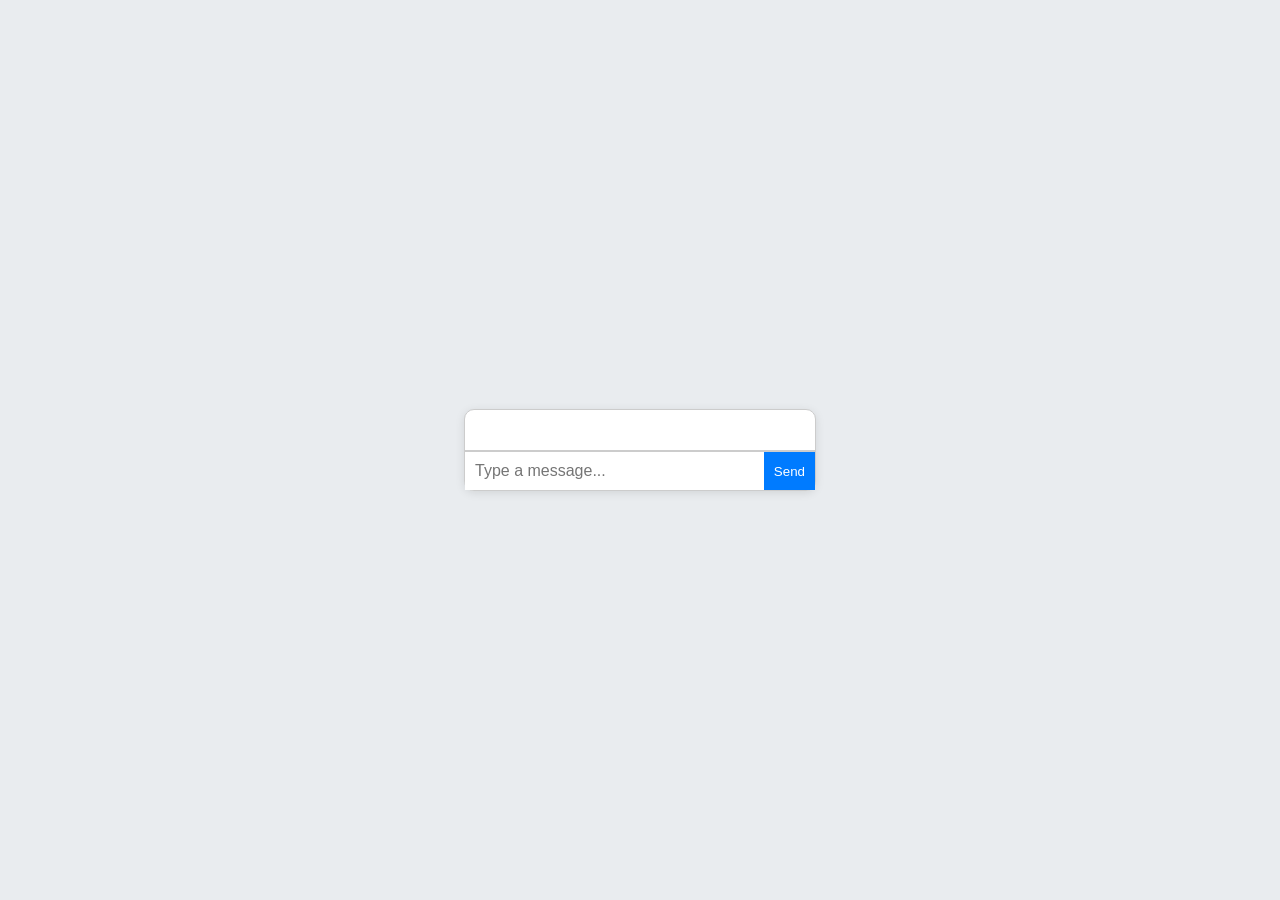
<file: index.html>
<!DOCTYPE html>
<html lang="en">
<head>
    <meta charset="UTF-8">
    <meta name="viewport" content="width=device-width, initial-scale=1.0">
    <title>Modern Chat Interface</title>
    <link rel="stylesheet" href="style2.css">
</head>
<body>
    <div class="chat-container">
        <div class="chat-box" id="chat-box"></div>
        <div class="input-container">
            <input type="text" id="chat-input" placeholder="Type a message..." />
            <button onclick="sendMessage()">Send</button>
        </div>
    </div>
    <script src="script2.js"></script>
</body>
</html>
</file>
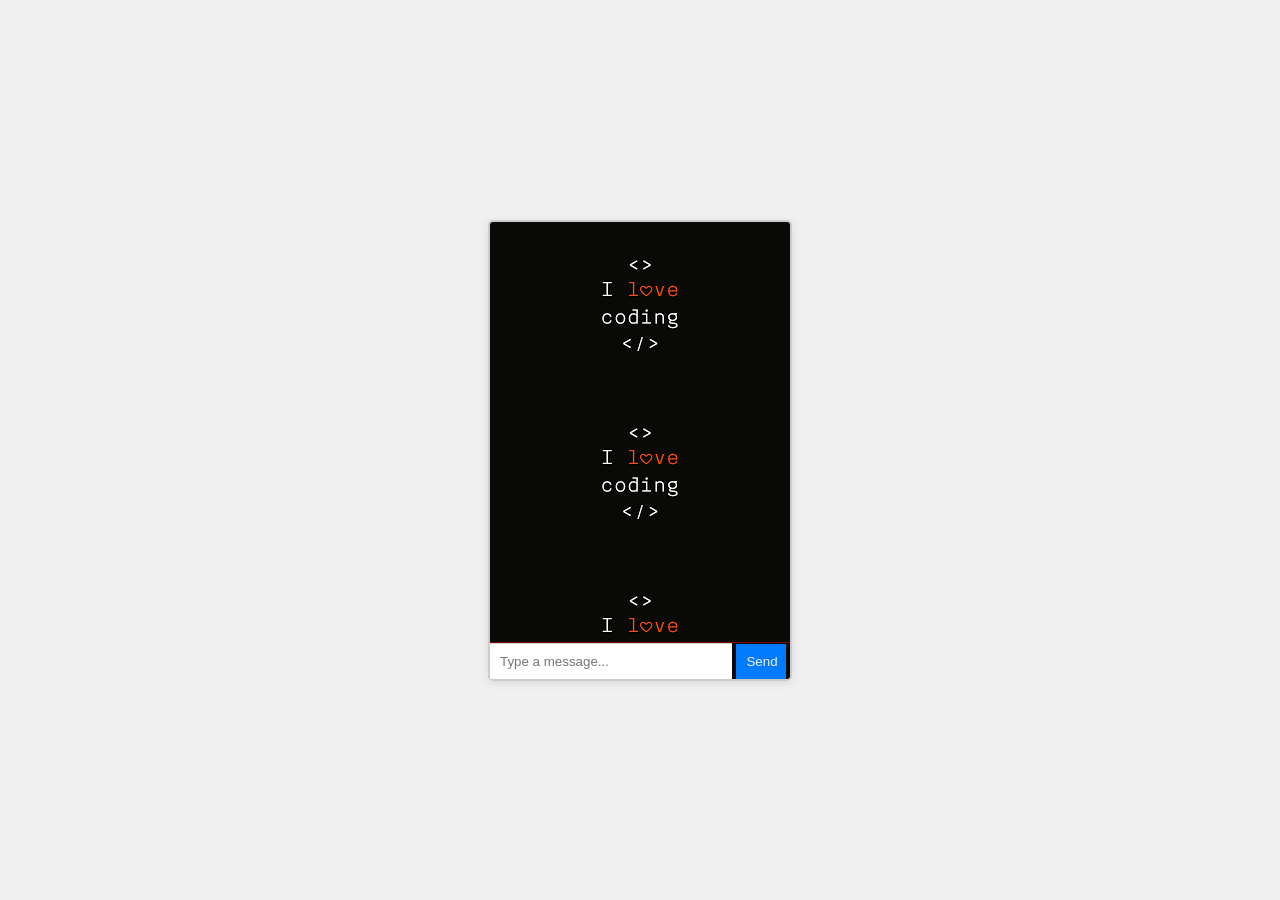
<file: index2.html>
<!DOCTYPE html>
<html lang="en">
<head>
    <meta charset="UTF-8">
    <meta name="viewport" content="width=device-width, initial-scale=1.0">
    <title>Chat Interface</title>
    <link rel="stylesheet" href="style.css">
</head>
<body>
    <div class="chat-container">
        <div class="chat-box" id="chat-box"></div>
        <input type="text" id="chat-input" placeholder="Type a message..." />
        <button onclick="sendMessage()">Send</button>
    </div>
    <script src="script.js"></script>
</body>
</html>
</file>
<file: style2.css>
body {
    font-family: 'Arial', sans-serif;
    display: flex;
    justify-content: center;
    align-items: center;
    height: 100vh;
    background-color: #e9ecef;
    margin: 0;
}

.chat-container {
    border: 1px solid #ccc;
    border-radius: 10px;
    background-color: #fff;
    width: 350px;
    box-shadow: 0 2px 10px rgba(0, 0, 0, 0.1);
    display: flex;
    flex-direction: column;
}

.chat-box {
    flex: 1;
    padding: 20px;
    overflow-y: auto;
    border-bottom: 1px solid #ccc;
}

.chat-box .message {
    margin-bottom: 10px;
    padding: 10px;
    border-radius: 10px;
    background-color: #811010;
    color: #fff;
}

.input-container {
    display: flex;
    border-top: 1px solid #ccc;
}

#chat-input {
    flex: 1;
    padding: 10px;
    border: none;
    outline: none;
    font-size: 16px;
}

button {
    padding: 10px;
    border: none;
    background-color: #007BFF;
    color: #fff;
    cursor: pointer;
    outline: none;
}
</file>
<file: style.css>
body {
    font-family: Arial, sans-serif;
    display: flex;
    justify-content: center;
    align-items: center;
    height: 100vh;
    background-color: #f0f0f0;
    margin: 0;
}

.chat-container {
    border: 2px solid #ccc;
    border-radius: 5px;
    background : url(./img/images.png);
    width: 300px;
    color: white;
    box-shadow: 0 2px 10px rgba(0, 0, 0, 0.1);
}

.chat-box {
    height: 400px;
    overflow-y: auto;
    padding: 10px;
    border-bottom: 1px solid #7a0a0a;
}

#chat-input {
    width: calc(94% - 60px);
    padding: 10px;
    border: none;
    border-top: 1px solid #ccc;
    outline: #7a0a0a;
}

button {
    width: 50px;
    padding: 10px;
    border: none;
    background-color: #007BFF;
    color: #f1f0f0;
    cursor: pointer;
    outline: none;
}
</file>
